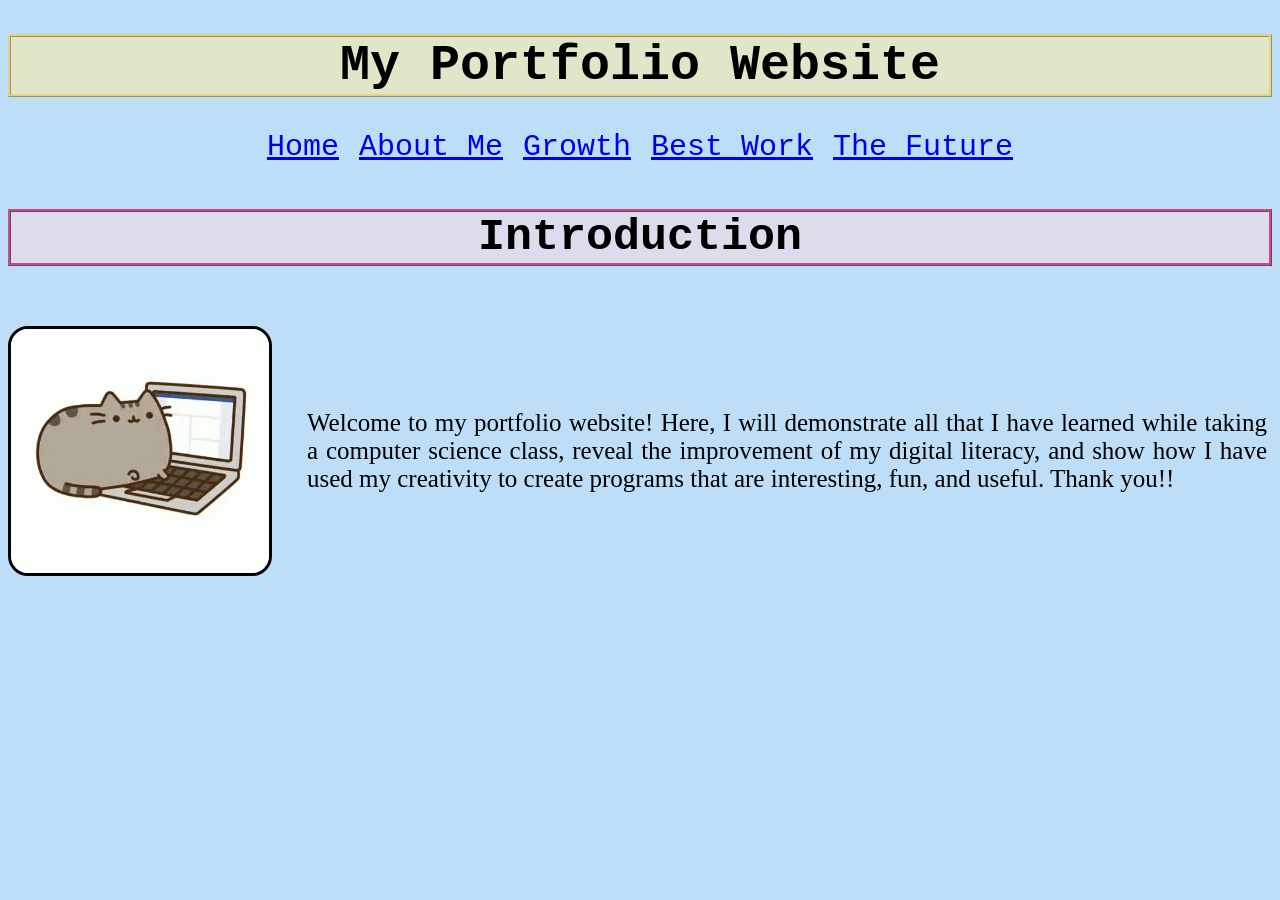
<file: index.html>
<!DOCTYPE html>
<html>
  <head>
    <link rel="stylesheet" href="style.css"> 
  </head>
  <body>
    <h1> My Portfolio Website</h1>
    <div class="links">
    <a href="index.html">Home </a>
    <a href="about-me.html">About Me </a>
    <a href="growth.html">Growth </a>
    <a href="best-work.html">Best Work </a>
    <a href="future.html">The Future </a></div>

<h3>Introduction</h3>  

    <div class="container">
      <img class= "gif" src="pusheen-laptop.gif">
      <div class="intro-text">
<p> Welcome to my portfolio website! Here, I will demonstrate all that I have learned while taking a computer science class, reveal the improvement of my digital literacy, and show how I have used my creativity to create programs that are interesting, fun, and useful. Thank you!!</p>
      </div></div> 
    
  </body>
</html>
</file>
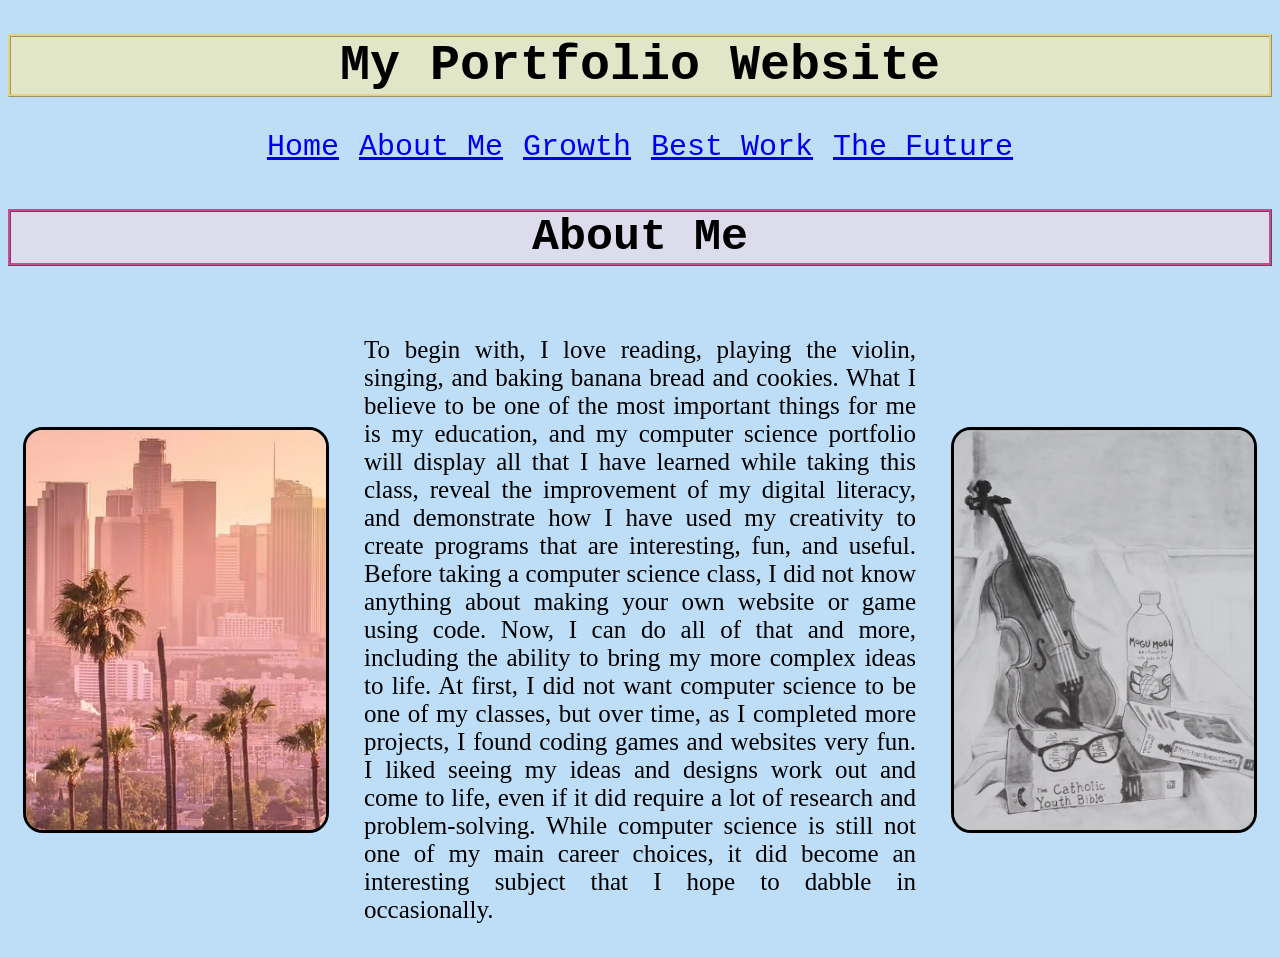
<file: about-me.html>
<!DOCTYPE html>
<html>
  <head>
    <link rel="stylesheet" href="style.css"> 
  </head>
  <body>
    <h1> My Portfolio Website</h1>
     <div class="links">
    <a href="index.html">Home </a>
    <a href="about-me.html">About Me </a>
    <a href="growth.html">Growth </a>
    <a href="best-work.html">Best Work </a>
    <a href="future.html">The Future </a></div>

<h3>About Me</h3>

    <div class="container">
<img src="los-angeles.jpeg" alt="View of Los Angeles">
<p>To begin with, I love reading, playing the violin, singing, and baking banana bread and cookies. What I believe to be one of the most important things for me is my education, and my computer science portfolio will display all that I have learned while taking this class, reveal the improvement of my digital literacy, and demonstrate how I have used my creativity to create programs that are interesting, fun, and useful. Before taking a computer science class, I did not know anything about making your own website or game using code. Now, I can do all of that and more, including the ability to bring my more complex ideas to life. At first, I did not want computer science to be one of my classes, but over time, as I completed more projects, I found coding games and websites very fun. I liked seeing my ideas and designs work out and come to life, even if it did require a lot of research and problem-solving. While computer science is still not one of my main career choices, it did become an interesting subject that I hope to dabble in occasionally. </p>
<img src="still-life.png" alt="Still Life of my favorite things">
    </div>
    
      
  </body>
</html>
</file>
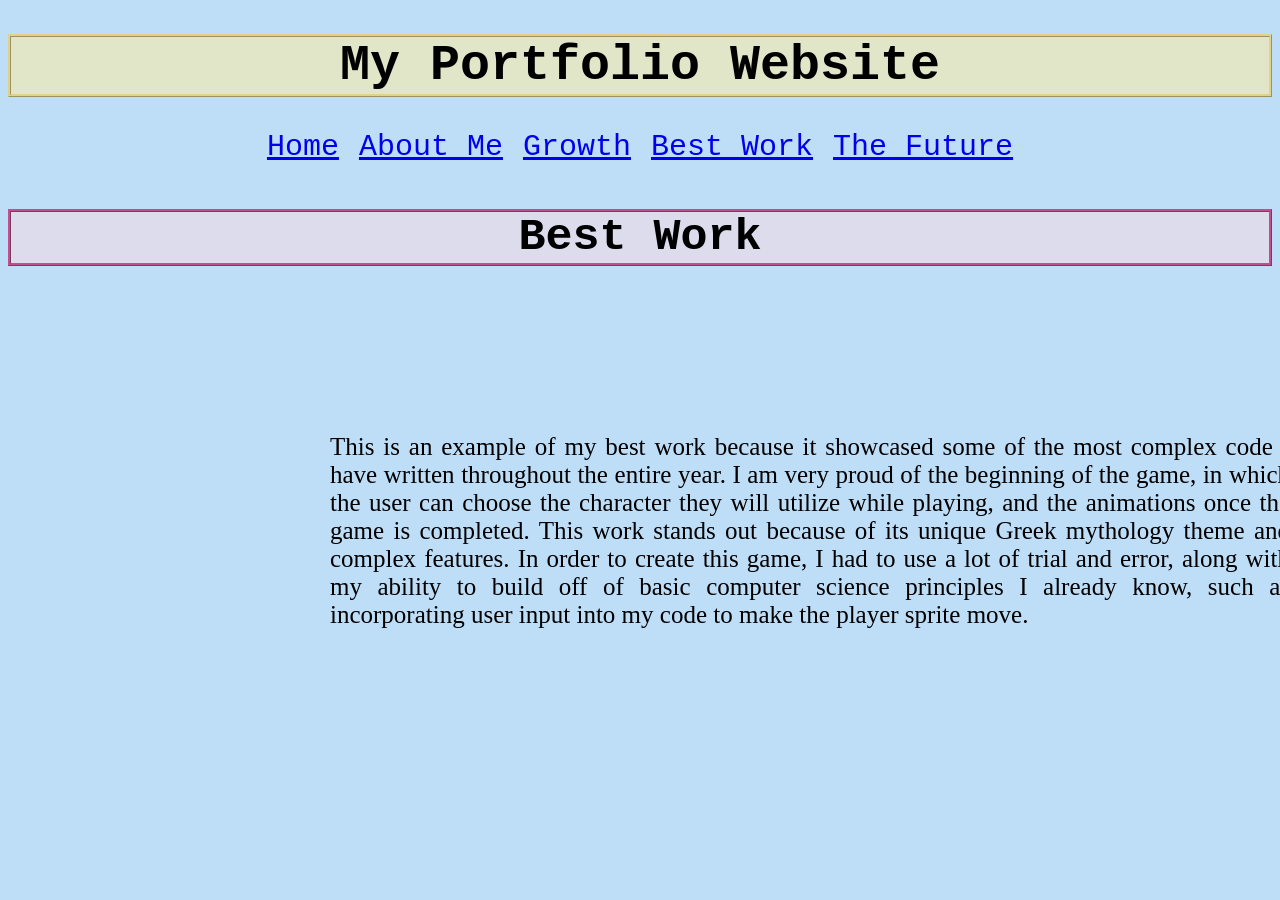
<file: best-work.html>
<!DOCTYPE html>
<html>
  <head>
    <link rel="stylesheet" href="style.css"> 
  </head>
  <body>
    <h1> My Portfolio Website</h1>
    <div class="links">
    <a href="index.html">Home </a>
    <a href="about-me.html">About Me </a>
    <a href="growth.html">Growth </a>
    <a href="best-work.html">Best Work </a>
    <a href="future.html">The Future </a></div>

<h3>Best Work</h3>
    
<div class="container">
    <iframe width="300" height="700" style="border: 0px;" src="https://studio.code.org/projects/gamelab/5cc94b90-6e44-4a99-b763-547bdc21fb89/embed" class="project"></iframe>
    <div class="work-text">
  <p>This is an example of my best work because it showcased some of the most complex code I have written throughout the entire year. I am very proud of the beginning of the game, in which the user can choose the character they will utilize while playing, and the animations once the game is completed. This work stands out because of its unique Greek mythology theme and complex features. In order to create this game, I had to use a lot of trial and error, along with my ability to build off of basic computer science principles I already know, such as incorporating user input into my code to make the player sprite move.</p>
    </div>
    </div>
    
  </body>
</html>
</file>
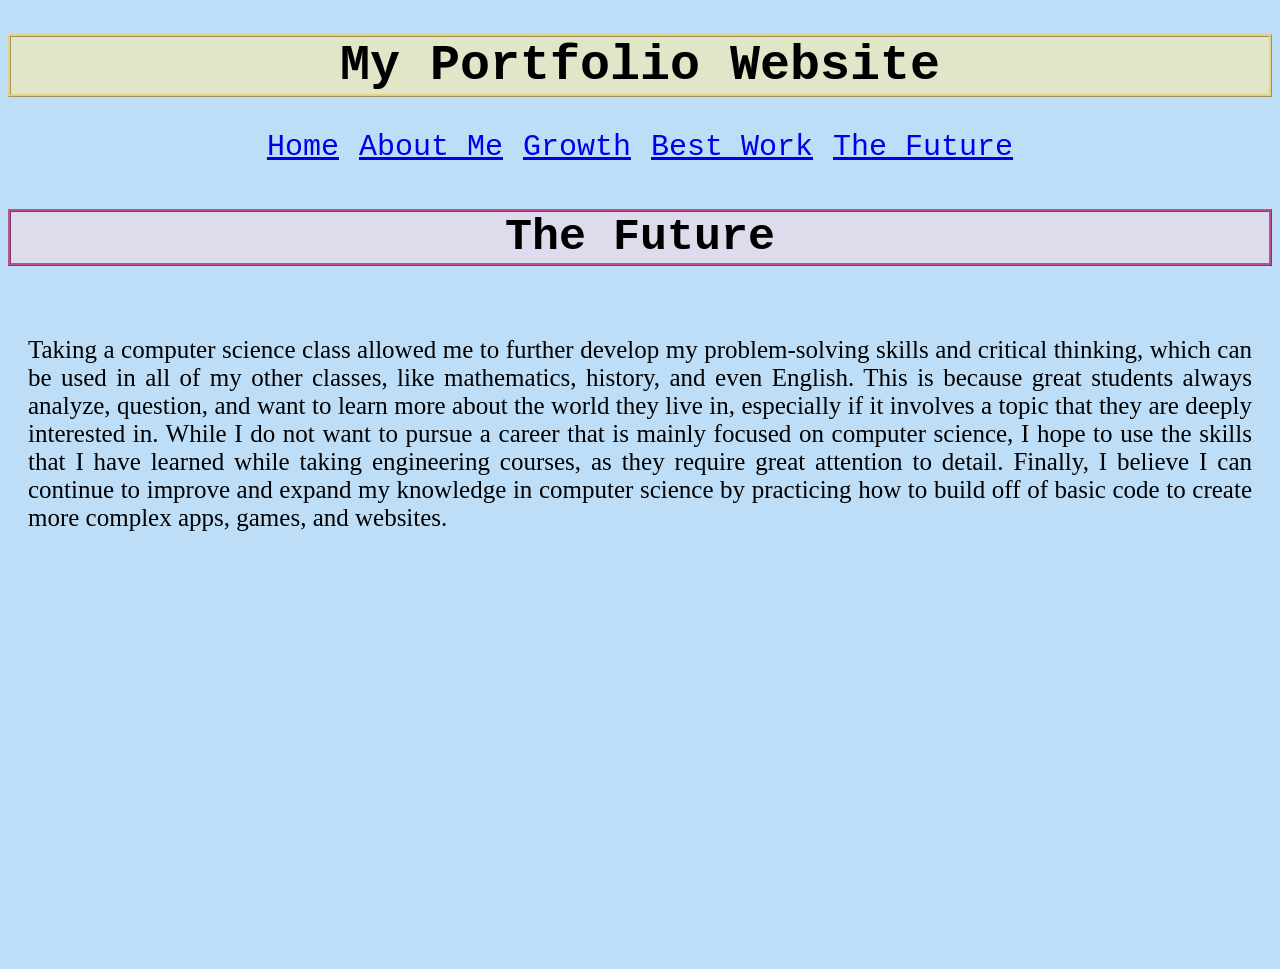
<file: future.html>
<!DOCTYPE html>
<html>
  <head>
    <link rel="stylesheet" href="style.css"> 
  </head>
  <body>
    <h1> My Portfolio Website</h1>
    <div class="links">
    <a href="index.html">Home </a>
    <a href="about-me.html">About Me </a>
    <a href="growth.html">Growth </a>
    <a href="best-work.html">Best Work </a>
    <a href="future.html">The Future </a></div>

<h3>The Future</h3>
    <div class="future-text">
      <p>Taking a computer science class allowed me to further develop my problem-solving skills and critical thinking, which can be used in all of my other classes, like mathematics, history, and even English. This is because great students always analyze, question, and want to learn more about the world they live in, especially if it involves a topic that they are deeply interested in. While I do not want to pursue a career that is mainly focused on computer science, I hope to use the skills that I have learned while taking engineering courses, as they require great attention to detail. Finally, I believe I can continue to improve and expand my knowledge in computer science by practicing how to build off of basic code to create more complex apps, games, and websites.</p>
    </div>
      <iframe class="future-frame" src="https://sdepadua2028.github.io/my_Unit2Website/" width="80%" height="400" style="border: 0px;"></iframe>    
    
  </body>
</html>
</file>
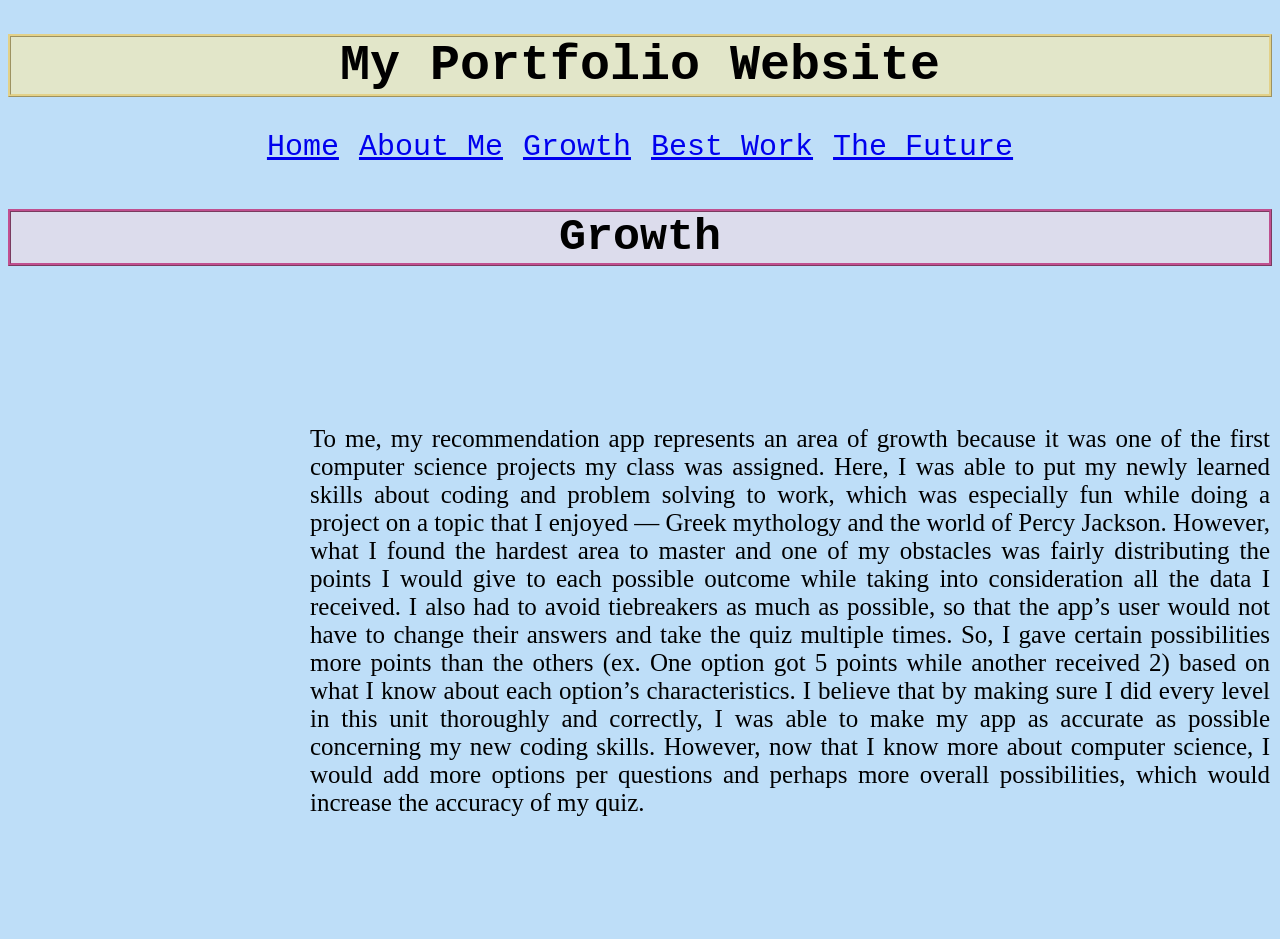
<file: growth.html>
<!DOCTYPE html>
<html>
  <head>
    <link rel="stylesheet" href="style.css"> 
  </head>
  <body>
    <h1> My Portfolio Website</h1>
    <div class="links">
    <a href="index.html">Home </a>
    <a href="about-me.html">About Me </a>
    <a href="growth.html">Growth </a>
    <a href="best-work.html">Best Work </a>
    <a href="future.html">The Future </a></div>

    <h3>Growth</h3>

   <div class="container">
    <iframe width="440" height="620" style="border: 0px;" src="https://studio.code.org/projects/applab/7e94a2f6-f300-4f9c-b0c4-6e612c1c0b77/embed"></iframe>
    <div class="growth-text"></diiv>
     <p>To me, my recommendation app represents an area of growth because it was one of the first computer science projects my class was assigned. Here, I was able to put my newly learned skills about coding and problem solving to work, which was especially fun while doing a project on a topic that I enjoyed — Greek mythology and the world of Percy Jackson. However, what I found the hardest area to master and one of my obstacles was fairly distributing the points I would give to each possible outcome while taking into consideration all the data I received. I also had to avoid tiebreakers as much as possible, so that the app’s user would not have to change their answers and take the quiz multiple times. So, I gave certain possibilities more points than the others (ex. One option got 5 points while another received 2) based on what I know about each option’s characteristics. I believe that by making sure I did every level in this unit thoroughly and correctly, I was able to make my app as accurate as possible concerning my new coding skills. However, now that I know more about computer science, I would add more options per questions and perhaps more overall possibilities, which would increase the accuracy of my quiz.
</p></div></div>
    
  </body>
</html>
</file>
<file: style.css>
body {
  background: rgb(80, 166, 237, 0.37);
  text-align: center;
}

p {
  color: black;
  font-family: cursive;
  font-size: 25px;
  text-align: justify;
  width: 10000px;
  margin-left: 20px;
  margin-right: 20px;
    
}

.links {
  text-align: center;
  font-family: "Courier New";
  font-size: 30px;
  display: flex;
  justify-content: center;
  grid-gap: 20px;
}

h1 {
  font-weight: bold;
  text-align: center;
  font-size: 50px;
  font-family: "Courier New";
  border-style: ridge;
  border-width: medium;
  border-color: rgba(228, 206, 124, 0.84);
  background: rgb(247, 235, 176, 0.64);
}


h3 {
  font-size: 45px;
  font-family: "Courier New";
  text-align: center;
  border-style: ridge;
  border-width: medium;
  border-color: rgba(188, 53, 126, 0.84);
  background: rgba(241, 219, 229, 0.61);
}

.container {
  display: flex; 
  align-items: center; 
  justify-content: center;
}

  .project {
  width: 800px;
  height: 400px;
  object-fit: cover;
  border-style: solid;
  border-radius: 20px;
  text-align: center;
  float: left;
  margin: 20px;  
  }

img {
  width: 300px;
  height: 400px;
  object-fit: cover;
  border-style: solid;
  border-radius: 20px;
  text-align: center;
  float: left;
  margin-right: 15px;
  margin-left: 15px;
  margin-botton: 20px;
  }

.future-text{
  display: flex;
}

.work-text{
  display: flex;
  width: 1000px;
}

.growth-text{
  display: flex;
  width: 1000px;
}

.intro-text{
  display: flex;
  width: 1000px;
}

.gif {
  width: 300px;
  height: auto;
  object-fit: cover;
  border-style: solid;
  border-radius: 20px;
  text-align: center;
  float: center;
  margin: 15px;
}
</file>
